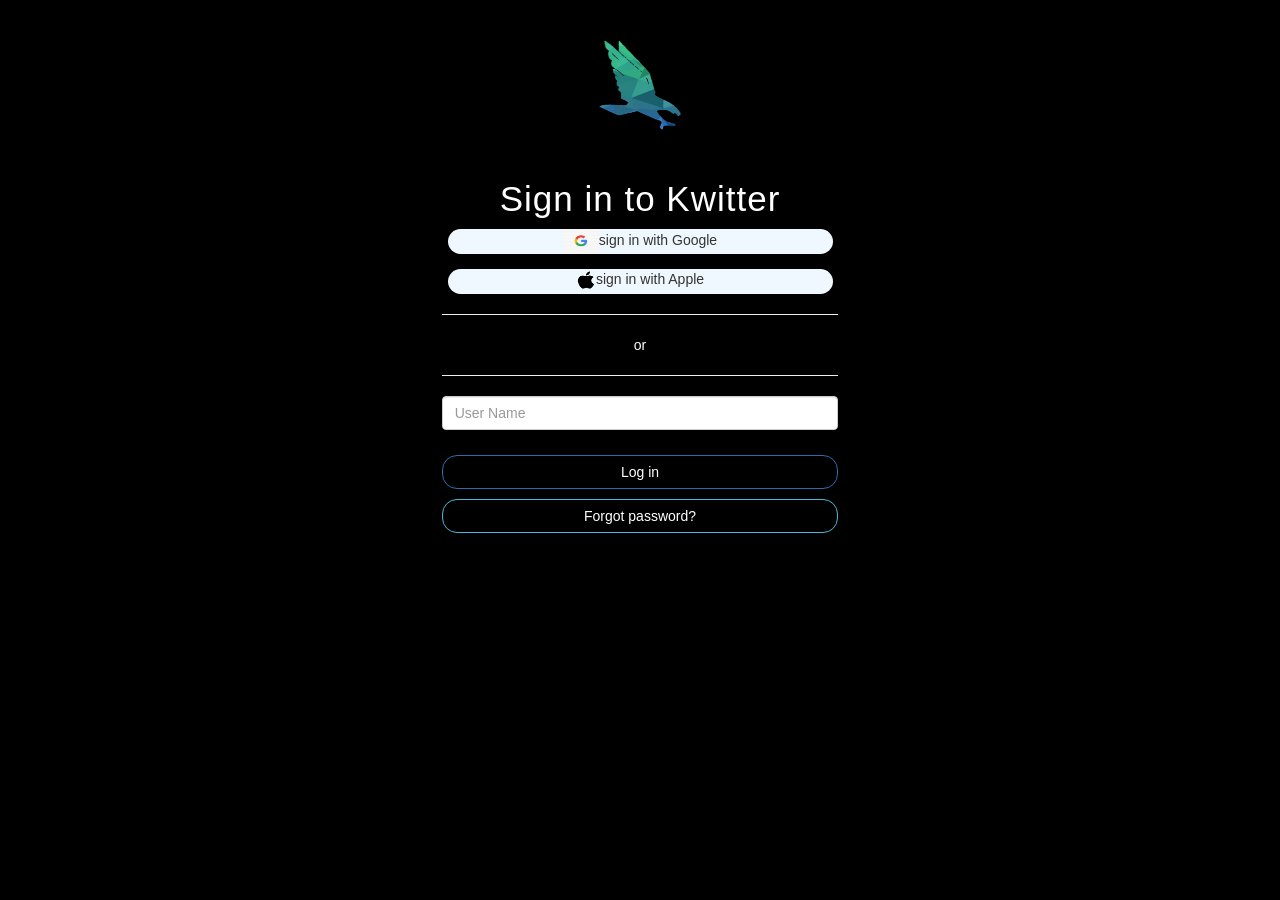
<file: index.html>
<html>
<head>
	<title>Kwitter</title>
<link href="https://fonts.googleapis.com/css?family=Yeon+Sung&display=swap" rel="stylesheet"><meta name="viewport" content="width=device-width, initial-scale=1">

<link rel="stylesheet" href="https://maxcdn.bootstrapcdn.com/bootstrap/3.4.0/css/bootstrap.min.css">
<script src="https://ajax.googleapis.com/ajax/libs/jquery/3.4.1/jquery.min.js"></script>
<script src="https://maxcdn.bootstrapcdn.com/bootstrap/3.4.0/js/bootstrap.min.js"></script>

<link rel="stylesheet" type="text/css" href="style.css">
<script src="kwitter.js"></script>
</head>
<body>
<center>
	<img src="Twitter logo.png" class="Twitter">
	<h1 class="header">Sign in to Kwitter</h1>
	<div class="col-lg-4 col-md-6 col-sm-6 col-xs-11 login_div">

		<div class="form-group">
			
			<div class="signin_google">
				<img src="google.png" class="google"><span>sign in with Google</span>
			</div>

			<div class="signin_google">
				<img src="apple.png" class="apple"><span>sign in with Apple</span>
			</div>

			<hr> <span class="or">or</span> <hr>

			<input type="text" id="user_name" class="form-control" placeholder="User Name">
			
		</div>

		<button id="login_button" class="btn btn-primary" onclick="addUser()">Log in</button>

		<button id="login_button" class="btn btn-info" onclick="addUser()">Forgot password?</button>
		
		<br>
		<br>
	</div>
</center>
</body>
</html>
</file>
<file: style.css>
html, body
{
  height: 100%;
  margin: 0;
}

body
{
background-color: black;
}

.header
{
	color: white;font-size: 35px; letter-spacing: 1px;margin-top: 40px;
}
.header img
{
	width: 20px;
}

.login_div
{
	background: black;float: none;border-radius: 15px;
}

.logo
{
	width: 80px;margin-top: 30px;border-radius: 40px;
}

#login_button
{
	margin-top: 10px;
	width: 100%;
	border-radius: 15px;
	background-color: black;
}

.room_name
{
	cursor: pointer;
	font-size: 20px;
}


#logout
{
	font-size: 20px; float: right;
}


#output
{
	padding: 10px; width:80%;background: rgba(255,255,255,0.8);border-radius: 15px;
}

.input_div_room_page
{
	width: 80%;
}

.input_div label
{
	color: white;font-size: 20px;
}


.input_div_message_page
{
	position: fixed;bottom: 0px;width: 100%;background: rgba(255, 255, 255, 0.8);
}
.input_div_message_page label
{
	color: black;
}
.input_div_message_page #msg
{
	width: 80%;
}
.input_div_message_page button
{
	margin-top: 15px;
	width: 50%; 
}
.color_white
{
	color: black;
}

.user_tick
{
	width:20px;
}
.message_h4
{
	padding-left:5px;color:grey;
}

.Twitter
{
	width: 150px;
	height: 110px;
	margin-top: 30px;

}

.signin_google
{
	background-color: aliceblue;
	width: 385px;
	height: 25;
	border-radius: 100px;
	margin-bottom: 15px;
}

.google
{
	width: 36px;
	height: 25px;
}

.apple
{
	width: 20px;
	height: 18px;
}

.or
{
	color: white;
}
</file>
